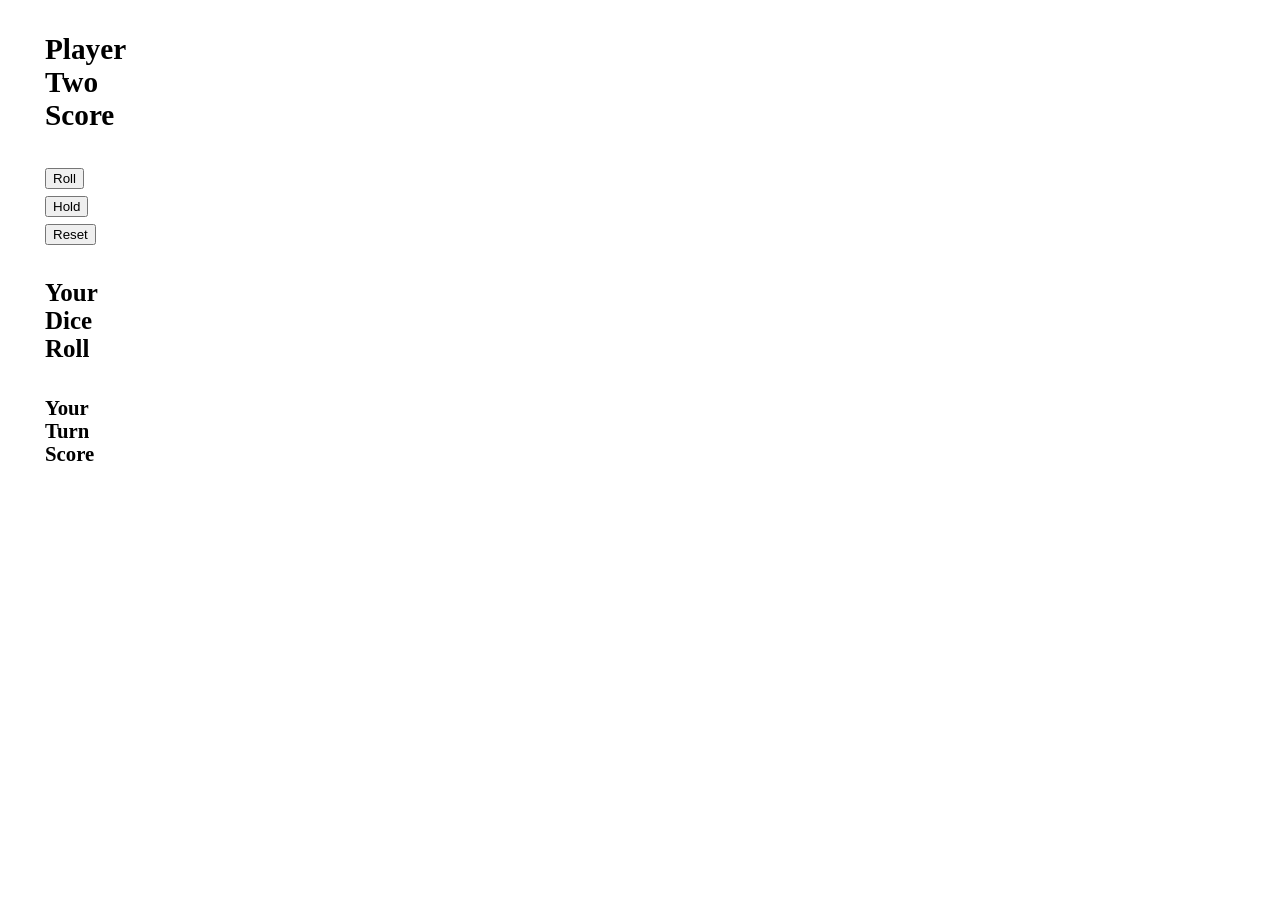
<file: PigDice/index.html>
<!DOCTYPE html>
<html lang="en">
<head>
<link href="css/styles.css" rel="stylesheet" type="text/css">
<script src="js/script.js"></script>
<title>LittlePiggies</title>
</head>
<body>
  <h1>Little Piggies</h1>
  <h2>Player One Score</h2>
  <h3>Player Two Score</h3>
  <button type="button" id="roll">Roll</button>
  <button type="button" id="hold">Hold</button> 
  <button type="reset" id="newGame">Reset</button>
  <h4>Your Dice Roll</h4>
  <h5>Your Turn Score</h5>
</body>
</html>
</file>
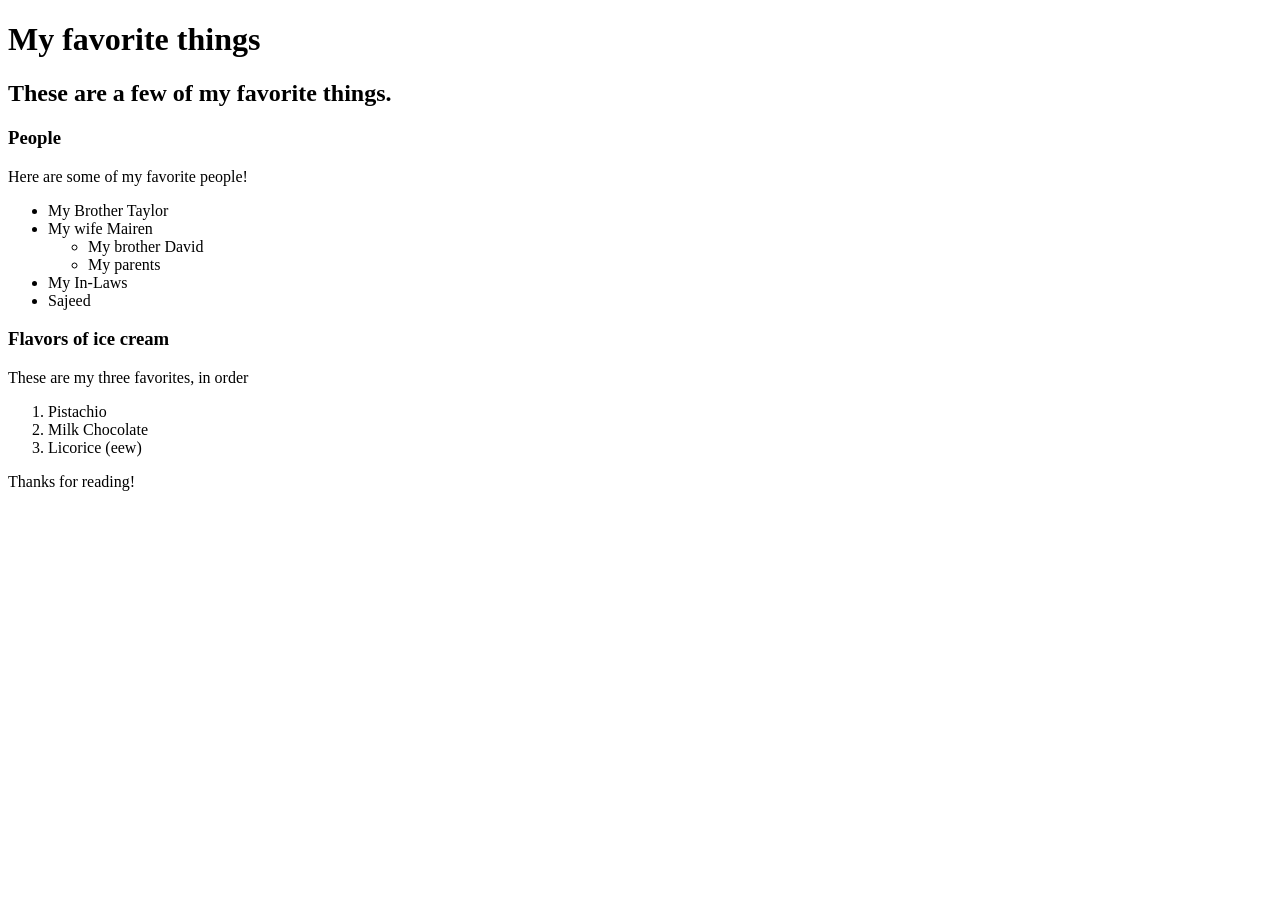
<file: FavoriteThings/FavoritThings.html>
<!DOCTYPE html>
<html lang="en-US">
<head>
  <title>Brandon's Favorite Things</title>
</head>
<body>
  <h1>My favorite things</h1>
  <h2>These are a few of my favorite things.</h2>

  <h3>People</h3>
  <p>Here are some of my favorite people!</p>
  <ul>
    <li>My Brother Taylor</li>
    <li>My wife Mairen</li>
      <ul>
        <li>My brother David</li>
        <li>My parents</li>
      </ul>
    </li>
    <li>My In-Laws</li>
    <li>Sajeed</li>
  </ul>
  <h3>Flavors of ice cream</h3>
  <p>These are my three favorites, in order</p>
  <ol>
    <li>Pistachio</li>
    <li>Milk Chocolate</li>
    <li>Licorice (eew)</li>
  </ol>

  <p>Thanks for reading!</p>
</body>
</html>
</file>
<file: PigDice/css/styles.css>
body {
  margin-left: 15px;
  margin-right: 1500px;
  margin-top: -310px;
  text-align: center;
  padding: 0px 30px 30px 30px;
  margin-bottom: 0px;
  text-align: center;
  font-size: 25px;
}
</file>
